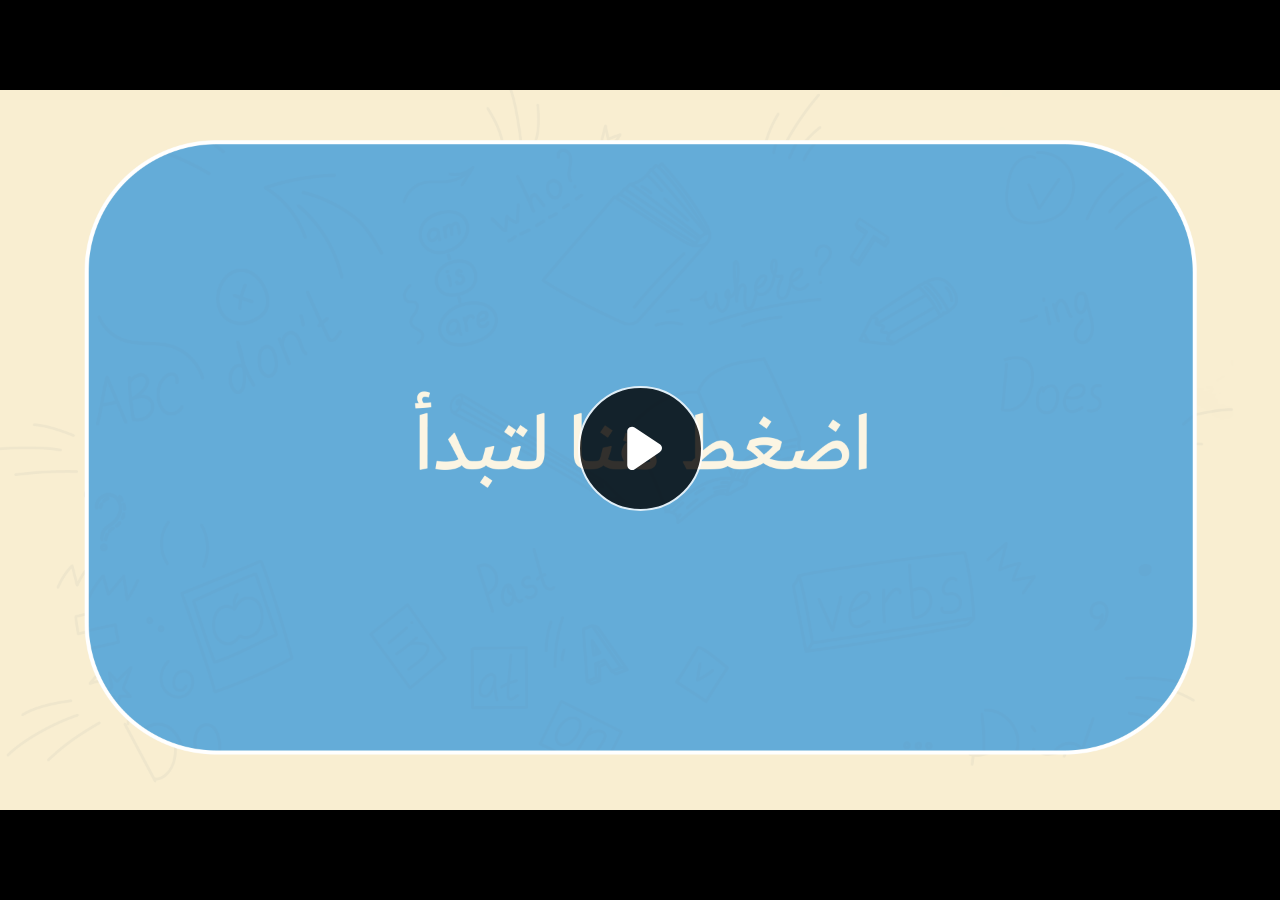
<file: index.html>
﻿<!doctype html>
<html lang="en-US">
<head>
  <meta charset="utf-8">
  <!-- Created using Storyline 360 - http://www.articulate.com  -->
  <!-- version: 3.77.30587.0 -->
  <title>EG.G6.ENG.SEM1.UA.T1.S3.1</title>
  <meta http-equiv="x-ua-compatible" content="IE=edge"/>
  <meta name="viewport" content="width=device-width,initial-scale=1,user-scalable=no,shrink-to-fit=no,minimal-ui"/>
  <meta name="apple-mobile-web-app-capable" content="yes"/>
  <style>
    html, body { height: 100%; padding: 0; margin: 0 }
    #app { height: 100%; width: 100%; }
  </style>

  <script>
    window.DS = {};
    window.globals = {
      DATA_PATH_BASE: '',
      HAS_FRAME: true,
      HAS_SLIDE: true,

      lmsPresent: false,
      tinCanPresent: false,
      cmi5Present: false,
      aoSupport: false,
      scale: 'noscale',
      captureRc: false,
      browserSize: 'optimal',
      bgColor: '#282828',
      features: 'AccessibleVideo,ConnectionMessages,DropIn1,DropIn2,FullScreenToggle,LayerPresentAsDialog,MultipleQuizTracking,PlayerSpeedControl,StreamingVideo,UpdatedThemeEditor,UseAudioElement,VideoSync',
      themeName: 'unified',
      preloaderColor: '#FFFFFF',
      suppressAnalytics: false,
      productChannel: 'stable',
      publishSource: 'storyline',
      aid: 'aid|888d9dab-7d74-4938-a002-bf62eb422405',
      cid: '3788c1e0-2630-4439-9831-2244daf0ed88',
      playerVersion: '3.77.30587.0',
      publishTimestamp: '2023-09-27T10:57:46.8126136Z',
      maxIosVideoElements: 10,
      connectionSettings: { message: 'You%20are%20offline.%20Trying%20to%20reconnect...', useDarkTheme: false, mode: 'disabled' },

      
      parseParams: function(qs) {
        if (window.globals.parsedParams != null) {
          return window.globals.parsedParams;
        }
        qs = (qs || window.location.search.substr(1)).split('+').join(' ');
        var params = {},
            tokens,
            re = /[?&]?([^=]+)=([^&]*)/g;

        while (tokens = re.exec(qs)) {
          params[decodeURIComponent(tokens[1]).trim()] =
            decodeURIComponent(tokens[2]).trim();
        }
        window.globals.parsedParams = params;
        return params;
      }

    };
  </script>
  <script>
    var isIe11 = ('ActiveXObject' in window || window.MSBlobBuilder != null)
      && window.msCrypto != null && !window.ActiveXObject;
    if (isIe11) {
      window.globals.unsupportedBrowser = true;
      document.write(atob('[base64]'));
    }
  </script>
  
  <script>window.THREE = { };</script>
  
</head>
<body style="background: #282828" class="cs-HTML theme-unified">
  <!-- 360 -->
  <script>!function(){var e,i=/iPhone/i,o=/iPod/i,n=/iPad/i,t=/\biOS-universal(?:.+)Mac\b/i,r=/\bAndroid(?:.+)Mobile\b/i,a=/Android/i,d=/(?:SD4930UR|\bSilk(?:.+)Mobile\b)/i,p=/Silk/i,l=/Windows Phone/i,u=/\bWindows(?:.+)ARM\b/i,b=/BlackBerry/i,s=/BB10/i,c=/Opera Mini/i,f=/\b(CriOS|Chrome)(?:.+)Mobile/i,h=/Mobile(?:.+)Firefox\b/i,v=function(e){return void 0!==e&&"MacIntel"===e.platform&&"number"==typeof e.maxTouchPoints&&e.maxTouchPoints>1&&"undefined"==typeof MSStream};e=function(e){var m={userAgent:"",platform:"",maxTouchPoints:0};e||"undefined"==typeof navigator?"string"==typeof e?m.userAgent=e:e&&e.userAgent&&(m={userAgent:e.userAgent,platform:e.platform,maxTouchPoints:e.maxTouchPoints||0}):m={userAgent:navigator.userAgent,platform:navigator.platform,maxTouchPoints:navigator.maxTouchPoints||0};var g=m.userAgent,y=g.split("[FBAN");void 0!==y[1]&&(g=y[0]),void 0!==(y=g.split("Twitter"))[1]&&(g=y[0]);var A=function(e){return function(i){return i.test(e)}}(g),w={apple:{phone:A(i)&&!A(l),ipod:A(o),tablet:!A(i)&&(A(n)||v(m))&&!A(l),universal:A(t),device:(A(i)||A(o)||A(n)||A(t)||v(m))&&!A(l)},amazon:{phone:A(d),tablet:!A(d)&&A(p),device:A(d)||A(p)},android:{phone:!A(l)&&A(d)||!A(l)&&A(r),tablet:!A(l)&&!A(d)&&!A(r)&&(A(p)||A(a)),device:!A(l)&&(A(d)||A(p)||A(r)||A(a))||A(/\bokhttp\b/i)},windows:{phone:A(l),tablet:A(u),device:A(l)||A(u)},other:{blackberry:A(b),blackberry10:A(s),opera:A(c),firefox:A(h),chrome:A(f),device:A(b)||A(s)||A(c)||A(h)||A(f)},any:!1,phone:!1,tablet:!1};return w.any=w.apple.device||w.android.device||w.windows.device||w.other.device,w.phone=w.apple.phone||w.android.phone||w.windows.phone,w.tablet=w.apple.tablet||w.android.tablet||w.windows.tablet,w}(),"object"==typeof exports&&"undefined"!=typeof module?module.exports=e:"function"==typeof define&&define.amd?define((function(){return e})):this.isMobile=e}();
    window.isMobile.apple.tablet = window.isMobile.apple.tablet ||
      (navigator.platform === 'MacIntel' && navigator.maxTouchPoints > 1);
    window.isMobile.apple.device = window.isMobile.apple.device || window.isMobile.apple.tablet;
    window.isMobile.tablet = window.isMobile.tablet || window.isMobile.apple.tablet;
    window.isMobile.any = window.isMobile.any || window.isMobile.apple.tablet;
  </script>

  <div id="focus-sink" tabindex="-1"></div>

  <div id="preso"></div>
  <script>
    (function() {

      var classTypes = [ 'desktop', 'mobile', 'phone', 'tablet' ];

      var addDeviceClasses = function(prefix, testObj) {
        var curr, i;
        for (i = 0; i < classTypes.length; i++) {
          curr = classTypes[i];
          if (testObj[curr]) {
            document.body.classList.add(prefix + curr);
          }
        }
      };

      var params = window.globals.parseParams(),
          isDevicePreview = params.devicepreview === '1',
          isPhoneOverride = params.deviceType === 'phone' || (isDevicePreview && params.phone == '1'),
          isTabletOverride = (params.deviceType === 'tablet' || isDevicePreview) && !isPhoneOverride,
          isMobileOverride = isPhoneOverride || isTabletOverride;

      var deviceView = {
        desktop: !window.isMobile.any && !isMobileOverride,
        mobile: window.isMobile.any || isMobileOverride,
        phone: isPhoneOverride || (window.isMobile.phone && !isTabletOverride),
        tablet: isTabletOverride || window.isMobile.tablet
      };

      window.globals.deviceView = deviceView;
      window.isMobile.desktop = !window.isMobile.any;
      window.isMobile.mobile = window.isMobile.any;

      addDeviceClasses('view-', deviceView);

    })();
  </script>
  
  <script src='story_content/user.js' type=text/javascript></script>
  <div class="slide-loader"></div>

  <script>
    var doc = document, loader = doc.body.querySelector('.slide-loader'); [ 1, 2, 3 ].forEach(function(n) { var d = doc.createElement('div'); d.style.backgroundColor = window.globals.preloaderColor; d.classList.add('mobile-loader-dot'); d.classList.add('dot' + n); loader.appendChild(d); });
  </script>

  <div class="mobile-load-title-overlay" style="display: none">
    <div class="mobile-load-title">EG.G6.ENG.SEM1.UA.T1.S3.1</div>
  </div>

  <div class="mobile-chrome-warning"></div>

  
<style>
  .warn-connection-dialog {
    display: none;
    background: transparent;
    pointer-events: none;
    position: fixed;
    left: 0;
    top: 0;
    width: 100%;
    height: 100%;
    z-index: 999;
  }

  .warn-connection-content {
    border-radius: 4px;
    background: white;
    border: 1px solid #E7E7E7;
    color: #333333;
    box-shadow: 0 2px 4px rgba(0, 0, 0, 0.25);
    transition: all 150ms ease-out;
    position: absolute;
    white-space: nowrap;
  }

  .view-phone.is-landscape .warn-connection-content {
    left: 23px;
    bottom: 23px;
  }

  .view-tablet.is-landscape .warn-connection-content {
    left: 50%;
    top: 20px;
    transform: translateX(-50%);
  }

  .is-portrait .warn-connection-content {
    transform: translate(-50%, calc(-100% - 15px));
  }

  .warn-connection-content p {
    display: inline-block;
    margin: 0 8px 0 0;
    line-height: 33px;
    font-size: 11px;
  }

  .warn-connection-content svg {
    position: relative;
    vertical-align: middle;
    margin: 0 2px 2px 8px;
  }

  .view-desktop .warn-connection-content {
    left: 1.5em;
    bottom: 1.5em;
  }

  .view-desktop .warn-connection-content p {
    font-size: 1.1em;
  }

  .is-offline .warn-connection-dialog {
    display: block;
  }

  .is-offline .cs-panel * {
    pointer-events: none !important;
  }

  .is-offline .cs-panel {
    pointer-events: all !important;
  }

  .is-offline #nav-controls * {
    pointer-events: none !important;
  }

  .is-offline #nav-controls {
    pointer-events: all !important;
  }
</style>

<div class="warn-connection-dialog">
  <div class="warn-connection-content">
    <svg width="17" height="15" viewBox="0 0 17 15" xmlns="http://www.w3.org/2000/svg">
      <path fill="#8F0000" stroke="white" d="M16.07,12.98 L15.88,12.23 L9.51,1.21 C8.97,0.26,7.6,0.26,7.06,1.21 L0.69,12.23 C0.15,13.16,0.81,14.36,1.91,14.36 H14.65 C15.47,14.36,16.05,13.7,16.07,12.98 Z"/>
      <path fill="white" stroke="white" d="M8.58,5.5 C8.35,5.28,8.5,5.35,8.21,5.32 C8.09,5.35,7.97,5.49,7.96,5.67 C7.97,5.79,7.98,5.92,7.98,6.04 L7.98,6.04 C7.99,6.17,8,6.31,8.01,6.43 L8.01,6.44 C8.03,6.92,8.06,7.41,8.09,7.9 L8.09,7.9 C8.12,8.39,8.14,8.88,8.17,9.37 C8.17,9.39,8.18,9.42,8.2,9.44 C8.23,9.46,8.25,9.47,8.28,9.47 C8.31,9.47,8.34,9.46,8.35,9.44 C8.37,9.43,8.38,9.4,8.39,9.35 L8.39,9.34 C8.39,9.24,8.4,9.15,8.4,9.05 L8.4,9.05 C8.41,8.96,8.41,8.86,8.42,8.75 C8.43,8.44,8.45,8.12,8.47,7.81 L8.47,7.81 C8.49,7.49,8.51,7.18,8.53,6.87 C8.55,6.46,8.56,6.05,8.59,5.64 L8.6,5.62 C8.6,5.57,8.59,5.53,8.58,5.5 L8.21,5.32 Z"/>
      <circle fill="white" stroke="white" cx="8.3" cy="11.35" r="0.3"/>
    </svg>
    <p>You are offline. Trying to reconnect...</p>
  </div>
</div>

<script>
  (function() {
    window.DS.connection = {
      warningShown: false,
      assets: {},
      loadingAssetGroup: false,
      retryDelay: 500
    };

    var connectionSettings = window.globals.connectionSettings || {};

    // The `window.globals.features` variable must be set in `webpack.dev.config` when testing locally - it is not enough
    // to have it in the data - but it must be set there as well.
    var useConnectionMessages = window.AbortController != null &&
      window.location.protocol != 'file:' &&
      window.globals.features.indexOf('ConnectionMessages') != -1 &&
      connectionSettings.mode === 'normal';

    window.DS.connection.useConnectionMessages = useConnectionMessages

    var assetCount = 0;
    var checkLoadedId;


    if (useConnectionMessages && connectionSettings != null) {
      var contentEl = document.querySelector('.warn-connection-content');
      var messageEl = contentEl.querySelector('p')

      if (connectionSettings.useDarkTheme) {
        contentEl.style.borderColor = '#BABBBA';
        contentEl.style.backgroundColor = '#282828';
        contentEl.style.color = '#FFFFFF';
      }

      if (connectionSettings.message != null) {
        messageEl.textContent = window.decodeURIComponent(connectionSettings.message);
      }
    }

    function checkAssetsReady() {
      for (var i in DS.connection.assets) {
        if (!DS.connection.assets[i].success) {
          return false;
        }
      }
      return true;
    }

    function stopAssetGroup() {
      if (!useConnectionMessages) { return; }

      assetCount = 0;

      DS.connection.oldAssetGroup = DS.connection.assets;
      DS.connection.assets = {};
      DS.connection.loadingAssetGroup = false;
      clearInterval(checkLoadedId);
    }

    function startAssetGroup() {
      if (!useConnectionMessages) { return; }
      var ticks = 0;
      clearInterval(checkLoadedId);
      checkLoadedId = setInterval(function() {
        var loaded = 0;
        if (assetCount === 0 && loaded === 0) {
          clearInterval(checkLoadedId);
          return;
        }

        for (var i in DS.connection.assets) {
          if (DS.connection.assets[i].success) {
            loaded++;
          }
        }

        if (assetCount === loaded && checkAssetsReady()) {
          for (var i in DS.connection.assets) {
            if (DS.connection.assets[i].action) {
              DS.connection.assets[i].action();
            }
          }
          hideWarning();
          stopAssetGroup();
        }
      }, 100)
    }

    function requiredAsset(url, action, retry, type) {
      if (!useConnectionMessages) { return; }
      if (DS.connection.assets[url]) { return; }

      DS.connection.assets[url] = {
        success: false, action: action, retry: retry, type: type
      };
      assetCount = Object.keys(DS.connection.assets).length;
      if (!DS.connection.loadingAssetGroup) {
        startAssetGroup();
      }
      DS.connection.loadingAssetGroup = true;
    }

    function assetLoaded(url) {
      if (!useConnectionMessages) { return; }
      if (DS.connection.assets[url]) {
        DS.connection.assets[url].success = true;
      }
    }

    function assetFailed(url) {
      if (!useConnectionMessages) { return; }
      if (!DS.connection.assets[url]) {
        if (/\.js$/.test(url) && url.indexOf('transcripts') === -1) {
          setTimeout(function() {
            if (DS.connection.lastSlideLoaded != null) {
              DS.connection.lastSlideLoaded();
            }
          }, DS.connection.retryDelay);
        }
        return;
      }
      if (!DS.connection.warningShown) { showWarning(); }
      if (DS.connection.assets[url].retry) {
        setTimeout(function() {
          if (!DS.connection.assets[url].success) {
            DS.connection.assets[url].retry()
          }
        }, DS.connection.retryDelay);
      }
    }

    function hideWarning() {
      document.body.classList.remove('is-offline');
      DS.connection.warningShown = false;
    }
    DS.connection.hideWarning = hideWarning

    function showWarning(btn) {
      document.body.classList.add('is-offline')
      DS.connection.warningShown = true;
      updateWarningPosition();
    }

    function updateWarningPosition() {
      if (!DS.connection.warningShown) {
        return;
      }

      var isPortrait = document.body.classList.contains('is-portrait');
      var warningEl = document.querySelector('.warn-connection-content');

      if (isPortrait) {
        var slide = document.querySelector('.primary-slide');
        var slideRect = slide.getBoundingClientRect();

        warningEl.style.top = `${slideRect.top}px`
        warningEl.style.left = `${slideRect.left + slideRect.width / 2}px`
      } else {
        warningEl.style.top = null;
        warningEl.style.left = null;
      }

      window.requestAnimationFrame(updateWarningPosition);
    }

    // these will all be noops if the feature flag isn't set in
    // the data and `window.globals.features`
    DS.connection.requiredAsset = requiredAsset;
    DS.connection.assetLoaded = assetLoaded;
    DS.connection.assetFailed = assetFailed;
    DS.connection.stopAssetGroup = stopAssetGroup;
    DS.connection.startAssetGroup = startAssetGroup;
  })();
</script>


  <script>
    
    if (window.autoSpider && window.vInterfaceObject) {
      document.querySelector('.mobile-load-title-overlay').style.display = 'none';
    }
  </script>

  

  <link rel="stylesheet" href="html5/data/css/output.min.css" data-noprefix/>
</body>
<script src="html5/lib/scripts/bootstrapper.min.js"></script>
</html>
</file>
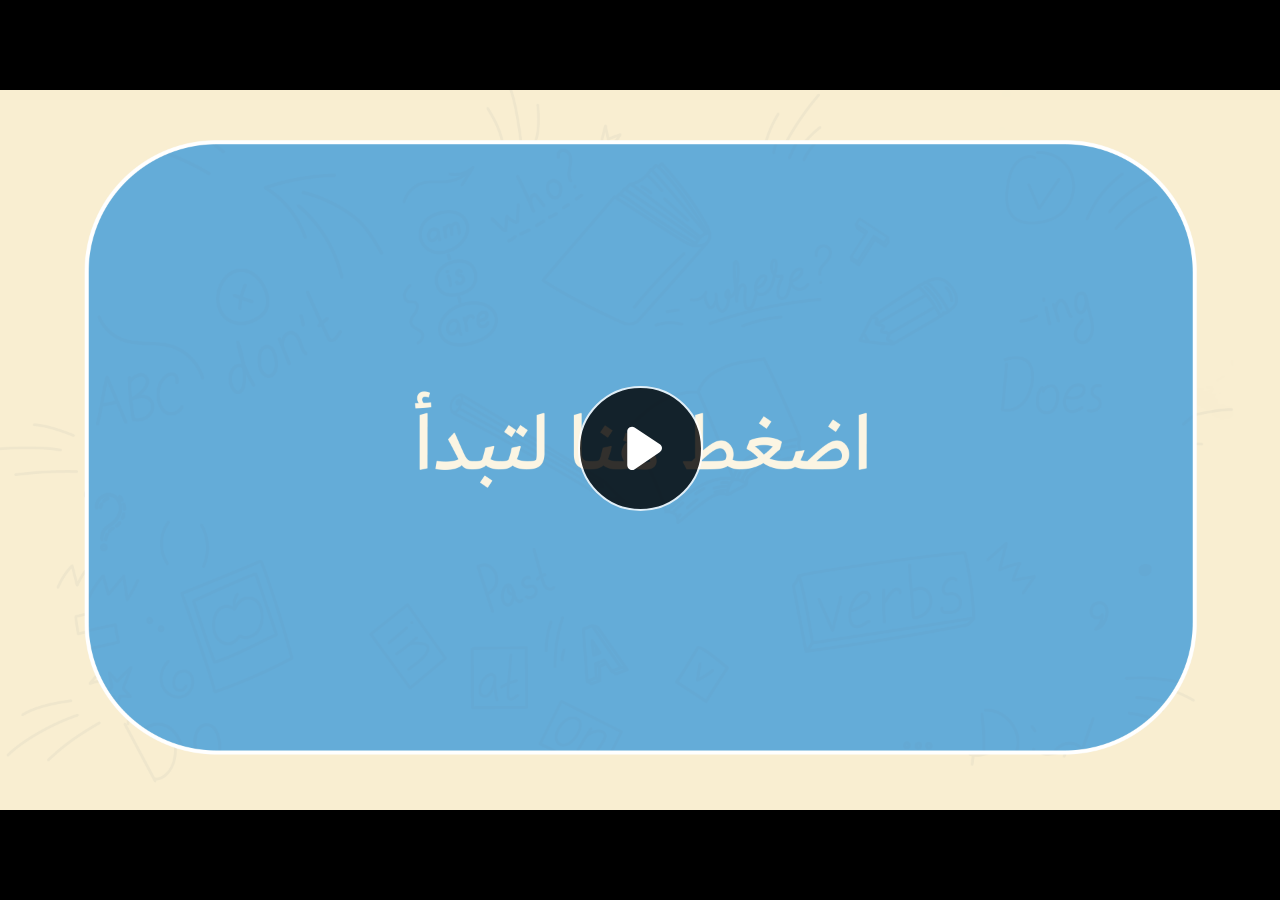
<file: story.html>
﻿<!doctype html>
<html lang="en-US">
<head>
  <meta charset="utf-8">
  <!-- Created using Storyline 360 - http://www.articulate.com  -->
  <!-- version: 3.77.30587.0 -->
  <title>EG.G6.ENG.SEM1.UA.T1.S3.1</title>
  <meta http-equiv="x-ua-compatible" content="IE=edge"/>
  <meta name="viewport" content="width=device-width,initial-scale=1,user-scalable=no,shrink-to-fit=no,minimal-ui"/>
  <meta name="apple-mobile-web-app-capable" content="yes"/>
  <style>
    html, body { height: 100%; padding: 0; margin: 0 }
    #app { height: 100%; width: 100%; }
  </style>

  <script>
    window.DS = {};
    window.globals = {
      DATA_PATH_BASE: '',
      HAS_FRAME: true,
      HAS_SLIDE: true,

      lmsPresent: false,
      tinCanPresent: false,
      cmi5Present: false,
      aoSupport: false,
      scale: 'noscale',
      captureRc: false,
      browserSize: 'optimal',
      bgColor: '#282828',
      features: 'AccessibleVideo,ConnectionMessages,DropIn1,DropIn2,FullScreenToggle,LayerPresentAsDialog,MultipleQuizTracking,PlayerSpeedControl,StreamingVideo,UpdatedThemeEditor,UseAudioElement,VideoSync',
      themeName: 'unified',
      preloaderColor: '#FFFFFF',
      suppressAnalytics: false,
      productChannel: 'stable',
      publishSource: 'storyline',
      aid: 'aid|888d9dab-7d74-4938-a002-bf62eb422405',
      cid: '3788c1e0-2630-4439-9831-2244daf0ed88',
      playerVersion: '3.77.30587.0',
      publishTimestamp: '2023-09-27T10:18:15.8948101Z',
      maxIosVideoElements: 10,
      connectionSettings: { message: 'You%20are%20offline.%20Trying%20to%20reconnect...', useDarkTheme: false, mode: 'disabled' },

      
      parseParams: function(qs) {
        if (window.globals.parsedParams != null) {
          return window.globals.parsedParams;
        }
        qs = (qs || window.location.search.substr(1)).split('+').join(' ');
        var params = {},
            tokens,
            re = /[?&]?([^=]+)=([^&]*)/g;

        while (tokens = re.exec(qs)) {
          params[decodeURIComponent(tokens[1]).trim()] =
            decodeURIComponent(tokens[2]).trim();
        }
        window.globals.parsedParams = params;
        return params;
      }

    };
  </script>
  <script>
    var isIe11 = ('ActiveXObject' in window || window.MSBlobBuilder != null)
      && window.msCrypto != null && !window.ActiveXObject;
    if (isIe11) {
      window.globals.unsupportedBrowser = true;
      document.write(atob('[base64]'));
    }
  </script>
  
  <script>window.THREE = { };</script>
  
</head>
<body style="background: #282828" class="cs-HTML theme-unified">
  <!-- 360 -->
  <script>!function(){var e,i=/iPhone/i,o=/iPod/i,n=/iPad/i,t=/\biOS-universal(?:.+)Mac\b/i,r=/\bAndroid(?:.+)Mobile\b/i,a=/Android/i,d=/(?:SD4930UR|\bSilk(?:.+)Mobile\b)/i,p=/Silk/i,l=/Windows Phone/i,u=/\bWindows(?:.+)ARM\b/i,b=/BlackBerry/i,s=/BB10/i,c=/Opera Mini/i,f=/\b(CriOS|Chrome)(?:.+)Mobile/i,h=/Mobile(?:.+)Firefox\b/i,v=function(e){return void 0!==e&&"MacIntel"===e.platform&&"number"==typeof e.maxTouchPoints&&e.maxTouchPoints>1&&"undefined"==typeof MSStream};e=function(e){var m={userAgent:"",platform:"",maxTouchPoints:0};e||"undefined"==typeof navigator?"string"==typeof e?m.userAgent=e:e&&e.userAgent&&(m={userAgent:e.userAgent,platform:e.platform,maxTouchPoints:e.maxTouchPoints||0}):m={userAgent:navigator.userAgent,platform:navigator.platform,maxTouchPoints:navigator.maxTouchPoints||0};var g=m.userAgent,y=g.split("[FBAN");void 0!==y[1]&&(g=y[0]),void 0!==(y=g.split("Twitter"))[1]&&(g=y[0]);var A=function(e){return function(i){return i.test(e)}}(g),w={apple:{phone:A(i)&&!A(l),ipod:A(o),tablet:!A(i)&&(A(n)||v(m))&&!A(l),universal:A(t),device:(A(i)||A(o)||A(n)||A(t)||v(m))&&!A(l)},amazon:{phone:A(d),tablet:!A(d)&&A(p),device:A(d)||A(p)},android:{phone:!A(l)&&A(d)||!A(l)&&A(r),tablet:!A(l)&&!A(d)&&!A(r)&&(A(p)||A(a)),device:!A(l)&&(A(d)||A(p)||A(r)||A(a))||A(/\bokhttp\b/i)},windows:{phone:A(l),tablet:A(u),device:A(l)||A(u)},other:{blackberry:A(b),blackberry10:A(s),opera:A(c),firefox:A(h),chrome:A(f),device:A(b)||A(s)||A(c)||A(h)||A(f)},any:!1,phone:!1,tablet:!1};return w.any=w.apple.device||w.android.device||w.windows.device||w.other.device,w.phone=w.apple.phone||w.android.phone||w.windows.phone,w.tablet=w.apple.tablet||w.android.tablet||w.windows.tablet,w}(),"object"==typeof exports&&"undefined"!=typeof module?module.exports=e:"function"==typeof define&&define.amd?define((function(){return e})):this.isMobile=e}();
    window.isMobile.apple.tablet = window.isMobile.apple.tablet ||
      (navigator.platform === 'MacIntel' && navigator.maxTouchPoints > 1);
    window.isMobile.apple.device = window.isMobile.apple.device || window.isMobile.apple.tablet;
    window.isMobile.tablet = window.isMobile.tablet || window.isMobile.apple.tablet;
    window.isMobile.any = window.isMobile.any || window.isMobile.apple.tablet;
  </script>

  <div id="focus-sink" tabindex="-1"></div>

  <div id="preso"></div>
  <script>
    (function() {

      var classTypes = [ 'desktop', 'mobile', 'phone', 'tablet' ];

      var addDeviceClasses = function(prefix, testObj) {
        var curr, i;
        for (i = 0; i < classTypes.length; i++) {
          curr = classTypes[i];
          if (testObj[curr]) {
            document.body.classList.add(prefix + curr);
          }
        }
      };

      var params = window.globals.parseParams(),
          isDevicePreview = params.devicepreview === '1',
          isPhoneOverride = params.deviceType === 'phone' || (isDevicePreview && params.phone == '1'),
          isTabletOverride = (params.deviceType === 'tablet' || isDevicePreview) && !isPhoneOverride,
          isMobileOverride = isPhoneOverride || isTabletOverride;

      var deviceView = {
        desktop: !window.isMobile.any && !isMobileOverride,
        mobile: window.isMobile.any || isMobileOverride,
        phone: isPhoneOverride || (window.isMobile.phone && !isTabletOverride),
        tablet: isTabletOverride || window.isMobile.tablet
      };

      window.globals.deviceView = deviceView;
      window.isMobile.desktop = !window.isMobile.any;
      window.isMobile.mobile = window.isMobile.any;

      addDeviceClasses('view-', deviceView);

    })();
  </script>
  
  <script src='story_content/user.js' type=text/javascript></script>
  <div class="slide-loader"></div>

  <script>
    var doc = document, loader = doc.body.querySelector('.slide-loader'); [ 1, 2, 3 ].forEach(function(n) { var d = doc.createElement('div'); d.style.backgroundColor = window.globals.preloaderColor; d.classList.add('mobile-loader-dot'); d.classList.add('dot' + n); loader.appendChild(d); });
  </script>

  <div class="mobile-load-title-overlay" style="display: none">
    <div class="mobile-load-title">EG.G6.ENG.SEM1.UA.T1.S3.1</div>
  </div>

  <div class="mobile-chrome-warning"></div>

  
<style>
  .warn-connection-dialog {
    display: none;
    background: transparent;
    pointer-events: none;
    position: fixed;
    left: 0;
    top: 0;
    width: 100%;
    height: 100%;
    z-index: 999;
  }

  .warn-connection-content {
    border-radius: 4px;
    background: white;
    border: 1px solid #E7E7E7;
    color: #333333;
    box-shadow: 0 2px 4px rgba(0, 0, 0, 0.25);
    transition: all 150ms ease-out;
    position: absolute;
    white-space: nowrap;
  }

  .view-phone.is-landscape .warn-connection-content {
    left: 23px;
    bottom: 23px;
  }

  .view-tablet.is-landscape .warn-connection-content {
    left: 50%;
    top: 20px;
    transform: translateX(-50%);
  }

  .is-portrait .warn-connection-content {
    transform: translate(-50%, calc(-100% - 15px));
  }

  .warn-connection-content p {
    display: inline-block;
    margin: 0 8px 0 0;
    line-height: 33px;
    font-size: 11px;
  }

  .warn-connection-content svg {
    position: relative;
    vertical-align: middle;
    margin: 0 2px 2px 8px;
  }

  .view-desktop .warn-connection-content {
    left: 1.5em;
    bottom: 1.5em;
  }

  .view-desktop .warn-connection-content p {
    font-size: 1.1em;
  }

  .is-offline .warn-connection-dialog {
    display: block;
  }

  .is-offline .cs-panel * {
    pointer-events: none !important;
  }

  .is-offline .cs-panel {
    pointer-events: all !important;
  }

  .is-offline #nav-controls * {
    pointer-events: none !important;
  }

  .is-offline #nav-controls {
    pointer-events: all !important;
  }
</style>

<div class="warn-connection-dialog">
  <div class="warn-connection-content">
    <svg width="17" height="15" viewBox="0 0 17 15" xmlns="http://www.w3.org/2000/svg">
      <path fill="#8F0000" stroke="white" d="M16.07,12.98 L15.88,12.23 L9.51,1.21 C8.97,0.26,7.6,0.26,7.06,1.21 L0.69,12.23 C0.15,13.16,0.81,14.36,1.91,14.36 H14.65 C15.47,14.36,16.05,13.7,16.07,12.98 Z"/>
      <path fill="white" stroke="white" d="M8.58,5.5 C8.35,5.28,8.5,5.35,8.21,5.32 C8.09,5.35,7.97,5.49,7.96,5.67 C7.97,5.79,7.98,5.92,7.98,6.04 L7.98,6.04 C7.99,6.17,8,6.31,8.01,6.43 L8.01,6.44 C8.03,6.92,8.06,7.41,8.09,7.9 L8.09,7.9 C8.12,8.39,8.14,8.88,8.17,9.37 C8.17,9.39,8.18,9.42,8.2,9.44 C8.23,9.46,8.25,9.47,8.28,9.47 C8.31,9.47,8.34,9.46,8.35,9.44 C8.37,9.43,8.38,9.4,8.39,9.35 L8.39,9.34 C8.39,9.24,8.4,9.15,8.4,9.05 L8.4,9.05 C8.41,8.96,8.41,8.86,8.42,8.75 C8.43,8.44,8.45,8.12,8.47,7.81 L8.47,7.81 C8.49,7.49,8.51,7.18,8.53,6.87 C8.55,6.46,8.56,6.05,8.59,5.64 L8.6,5.62 C8.6,5.57,8.59,5.53,8.58,5.5 L8.21,5.32 Z"/>
      <circle fill="white" stroke="white" cx="8.3" cy="11.35" r="0.3"/>
    </svg>
    <p>You are offline. Trying to reconnect...</p>
  </div>
</div>

<script>
  (function() {
    window.DS.connection = {
      warningShown: false,
      assets: {},
      loadingAssetGroup: false,
      retryDelay: 500
    };

    var connectionSettings = window.globals.connectionSettings || {};

    // The `window.globals.features` variable must be set in `webpack.dev.config` when testing locally - it is not enough
    // to have it in the data - but it must be set there as well.
    var useConnectionMessages = window.AbortController != null &&
      window.location.protocol != 'file:' &&
      window.globals.features.indexOf('ConnectionMessages') != -1 &&
      connectionSettings.mode === 'normal';

    window.DS.connection.useConnectionMessages = useConnectionMessages

    var assetCount = 0;
    var checkLoadedId;


    if (useConnectionMessages && connectionSettings != null) {
      var contentEl = document.querySelector('.warn-connection-content');
      var messageEl = contentEl.querySelector('p')

      if (connectionSettings.useDarkTheme) {
        contentEl.style.borderColor = '#BABBBA';
        contentEl.style.backgroundColor = '#282828';
        contentEl.style.color = '#FFFFFF';
      }

      if (connectionSettings.message != null) {
        messageEl.textContent = window.decodeURIComponent(connectionSettings.message);
      }
    }

    function checkAssetsReady() {
      for (var i in DS.connection.assets) {
        if (!DS.connection.assets[i].success) {
          return false;
        }
      }
      return true;
    }

    function stopAssetGroup() {
      if (!useConnectionMessages) { return; }

      assetCount = 0;

      DS.connection.oldAssetGroup = DS.connection.assets;
      DS.connection.assets = {};
      DS.connection.loadingAssetGroup = false;
      clearInterval(checkLoadedId);
    }

    function startAssetGroup() {
      if (!useConnectionMessages) { return; }
      var ticks = 0;
      clearInterval(checkLoadedId);
      checkLoadedId = setInterval(function() {
        var loaded = 0;
        if (assetCount === 0 && loaded === 0) {
          clearInterval(checkLoadedId);
          return;
        }

        for (var i in DS.connection.assets) {
          if (DS.connection.assets[i].success) {
            loaded++;
          }
        }

        if (assetCount === loaded && checkAssetsReady()) {
          for (var i in DS.connection.assets) {
            if (DS.connection.assets[i].action) {
              DS.connection.assets[i].action();
            }
          }
          hideWarning();
          stopAssetGroup();
        }
      }, 100)
    }

    function requiredAsset(url, action, retry, type) {
      if (!useConnectionMessages) { return; }
      if (DS.connection.assets[url]) { return; }

      DS.connection.assets[url] = {
        success: false, action: action, retry: retry, type: type
      };
      assetCount = Object.keys(DS.connection.assets).length;
      if (!DS.connection.loadingAssetGroup) {
        startAssetGroup();
      }
      DS.connection.loadingAssetGroup = true;
    }

    function assetLoaded(url) {
      if (!useConnectionMessages) { return; }
      if (DS.connection.assets[url]) {
        DS.connection.assets[url].success = true;
      }
    }

    function assetFailed(url) {
      if (!useConnectionMessages) { return; }
      if (!DS.connection.assets[url]) {
        if (/\.js$/.test(url) && url.indexOf('transcripts') === -1) {
          setTimeout(function() {
            if (DS.connection.lastSlideLoaded != null) {
              DS.connection.lastSlideLoaded();
            }
          }, DS.connection.retryDelay);
        }
        return;
      }
      if (!DS.connection.warningShown) { showWarning(); }
      if (DS.connection.assets[url].retry) {
        setTimeout(function() {
          if (!DS.connection.assets[url].success) {
            DS.connection.assets[url].retry()
          }
        }, DS.connection.retryDelay);
      }
    }

    function hideWarning() {
      document.body.classList.remove('is-offline');
      DS.connection.warningShown = false;
    }
    DS.connection.hideWarning = hideWarning

    function showWarning(btn) {
      document.body.classList.add('is-offline')
      DS.connection.warningShown = true;
      updateWarningPosition();
    }

    function updateWarningPosition() {
      if (!DS.connection.warningShown) {
        return;
      }

      var isPortrait = document.body.classList.contains('is-portrait');
      var warningEl = document.querySelector('.warn-connection-content');

      if (isPortrait) {
        var slide = document.querySelector('.primary-slide');
        var slideRect = slide.getBoundingClientRect();

        warningEl.style.top = `${slideRect.top}px`
        warningEl.style.left = `${slideRect.left + slideRect.width / 2}px`
      } else {
        warningEl.style.top = null;
        warningEl.style.left = null;
      }

      window.requestAnimationFrame(updateWarningPosition);
    }

    // these will all be noops if the feature flag isn't set in
    // the data and `window.globals.features`
    DS.connection.requiredAsset = requiredAsset;
    DS.connection.assetLoaded = assetLoaded;
    DS.connection.assetFailed = assetFailed;
    DS.connection.stopAssetGroup = stopAssetGroup;
    DS.connection.startAssetGroup = startAssetGroup;
  })();
</script>


  <script>
    
    if (window.autoSpider && window.vInterfaceObject) {
      document.querySelector('.mobile-load-title-overlay').style.display = 'none';
    }
  </script>

  

  <link rel="stylesheet" href="html5/data/css/output.min.css" data-noprefix/>
</body>
<script src="html5/lib/scripts/bootstrapper.min.js"></script>
</html>
</file>
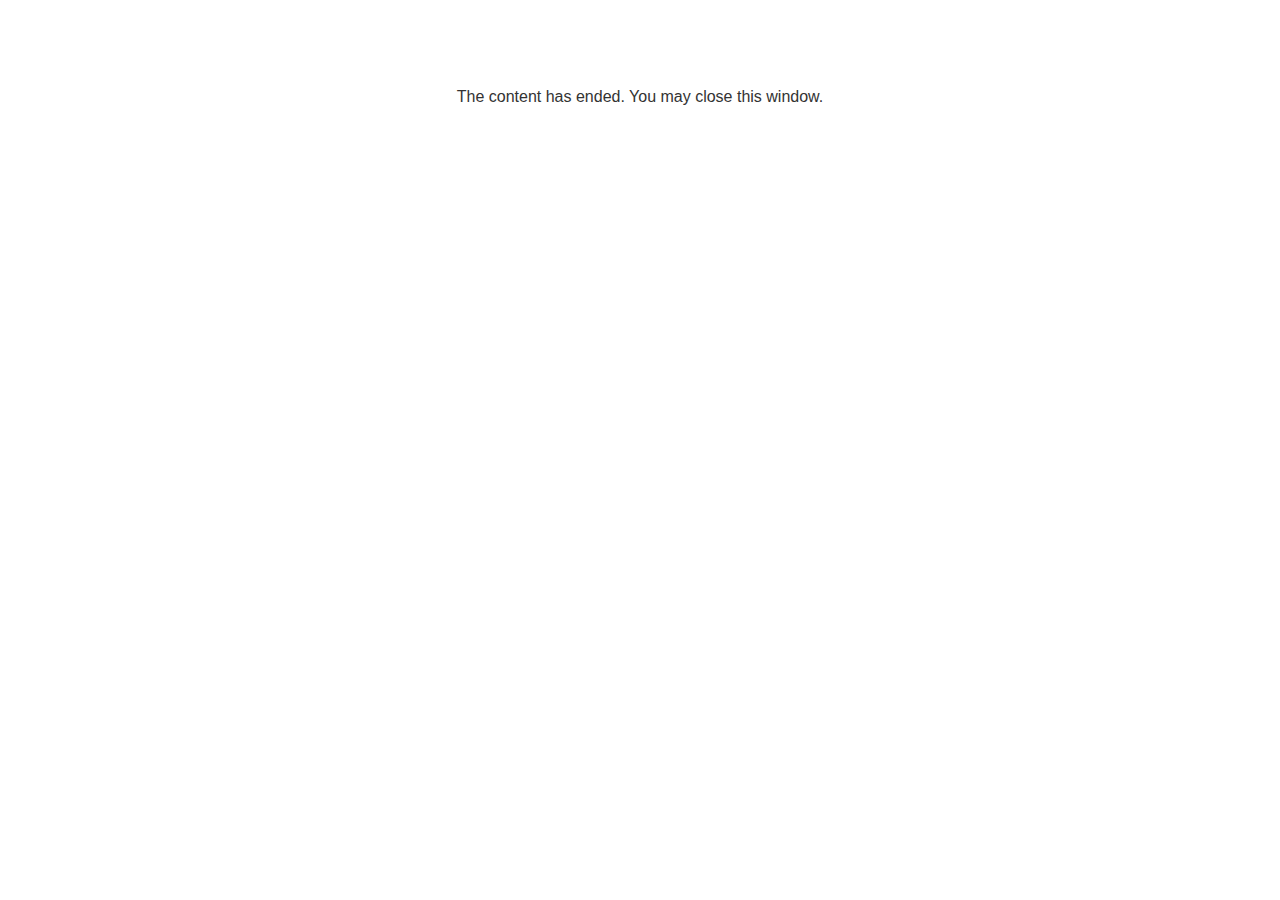
<file: lms/goodbye.html>
<!doctype html>
<html>
<body style="background-color: #ffffff;">

<p role="alert" style="color: #333333;font-family: Lato, articulate, tahoma, arial;font-size: medium;text-align: center;">
<br><br><br><br>
The content has ended. You may close this window.
</p>

</body>
</html>
</file>
<file: html5/data/css/output.min.css>
@font-face {
  font-family: 'LatoBold Charset1_ Bold2575E9AE';
  src: url('[data-uri]');
  font-style: normal;
  font-weight: normal;
}
@font-face {
  font-family: 'Lato Charset1_ 5tmoBH5ND06F3EA0';
  src: url('[data-uri]');
  font-style: normal;
  font-weight: normal;
}
@font-face {
  font-family: 'Dubai Medium Charset1_ 63F33F2D';
  src: url('[data-uri]');
  font-style: normal;
  font-weight: normal;
}
@font-face {
  font-family: 'Open Sans Charset1_ 6YWBD86DD7B';
  src: url('[data-uri]');
  font-style: normal;
  font-weight: normal;
}
@font-face {
  font-family: 'DubaiBold Charset1_Bold84E6C711';
  src: url('[data-uri]');
  font-style: normal;
  font-weight: normal;
}
@font-face {
  font-family: 'Dubai Charset1_ 5WJ2xswC509ECF0';
  src: url('[data-uri]');
  font-style: normal;
  font-weight: normal;
}
@font-face {
  font-family: 'Dubai Medium Charset0_v389EBE1D';
  src: url('[data-uri]');
  font-style: normal;
  font-weight: normal;
}
@font-face {
  font-family: 'Open Sans Charset0_v9TY33EDE6F2';
  src: url('[data-uri]');
  font-style: normal;
  font-weight: normal;
}
@font-face {
  font-family: 'Dubai Charset0_v8wz5Y8k741D6E07';
  src: url('[data-uri]');
  font-style: normal;
  font-weight: normal;
}
@font-face {
  font-family: 'DubaiBold Charset0_BoldD2773439';
  src: url('[data-uri]');
  font-style: normal;
  font-weight: normal;
}
.cs-HTML {
  background: rgba(40, 40, 40, 1);
}
.cs-pxabnsnfns00001100101 .cs-infopanel  {
  box-shadow: 0 1px 0 rgba(0, 0, 0, 0);
  background: rgba(255, 255, 255, 1);
}
.cs-pxabnsnfns00001100101 .cs-infopanel .cs-link {
  color: rgba(186, 187, 186, 1);
}
.cs-pxabnsnfns00001100101 .cs-infopanel .cs-link:hover {
  color: rgba(255, 255, 255, 1);
}
.cs-pxabnsnfns00001100101 .cs-infopanel .cs-name {
  color: rgba(68, 68, 68, 1);
}
.cs-pxabnsnfns00001100101 .cs-infopanel .cs-title {
  color: rgba(153, 153, 153, 1);
}
.cs-pxabnsnfns00001100101 .cs-infopanelpopup  {
  box-shadow: 0 1px 0 rgba(0, 0, 0, 0);
  background: rgba(0, 0, 0, 0);
}
.cs-pxabnsnfns00001100101 .cs-infopanelpopup .cs-link {
  color: rgba(255, 0, 0, 1);
}
.cs-pxabnsnfns00001100101 .cs-infopanelpopup .cs-link:hover {
  color: rgba(255, 255, 255, 1);
}
.cs-pxabnsnfns00001100101 .cs-infopanelpopup .cs-name {
  color: rgba(255, 255, 255, 1);
}
.cs-pxabnsnfns00001100101 .cs-infopanelpopup .cs-bio {
  color: rgba(186, 187, 186, 1);
}
.cs-pxabnsnfns00001100101 .cs-timer  {
  color: rgba(186, 187, 186, 1);
}
.cs-pxabnsnfns00001100101 .cs-duration stop:first-child {
  stop-color: rgba(60, 60, 60, 1);
}
.cs-pxabnsnfns00001100101 .cs-duration stop:last-child {
  stop-color: rgba(60, 60, 60, 1);
}
.cs-pxabnsnfns00001100101 .cs-elapsed stop:first-child {
  stop-color: rgba(254, 227, 71, 1);
}
.cs-pxabnsnfns00001100101 .cs-elapsed stop:last-child {
  stop-color: rgba(254, 227, 71, 1);
}
.cs-pxabnsnfns00001100101 .cs-timer .cs-pie .cs-innerstroke {
  stroke: rgba(199, 199, 199, 1);
}
.cs-pxabnsnfns00001100101 .cs-timer .cs-pie .cs-innerborder {
  stroke: rgba(255, 255, 255, 1);
}
.cs-pxabnsnfns00001100101 .cs-window  {
  box-shadow: 0 8px 5px rgba(0, 0, 0, 0.2);
  border-color: rgba(49, 99, 0, 0);
  background: rgba(33, 33, 33, 1);
  color: rgba(248, 248, 248, 1);
}
.cs-pxabnsnfns00001100101 .cs-window .cs-diva {
  border-color: rgba(78, 78, 78, 1);
}
.cs-pxabnsnfns00001100101 .cs-window .cs-divb {
  border-color: rgba(78, 78, 78, 0);
}
.cs-pxabnsnfns00001100101 .cs-editor .cs-editor-slide {
  color: rgba(226, 226, 226, 1);
}
.cs-pxabnsnfns00001100101 .cs-editor .cs-editor-html {
  color: rgba(186, 187, 186, 1);
}
.cs-pxabnsnfns00001100101 .cs-editor .cs-editor-button {
  text-shadow: 0 1px 0 rgba(0, 0, 0, 0);
  color: rgba(255, 255, 255, 1);
  border-color: rgba(211, 211, 211, 1);
  background: rgba(34, 34, 34, 1);
}
.cs-pxabnsnfns00001100101 .cs-editor .cs-editor-button:hover {
  background: rgba(68, 68, 68, 1);
}
.cs-pxabnsnfns00001100101 .cs-editor .cs-editor-button:active {
  background: rgba(68, 68, 68, 1);
}
.cs-pxabnsnfns00001100101 .cs-listitem  {
  color: rgba(186, 187, 186, 1);
  border-color: none;
  border: 1px solid transparent;
}
.cs-pxabnsnfns00001100101 .cs-listitem:hover {
  background: rgba(255, 255, 255, 0.06);
  border-color: rgba(108, 108, 108, 1) !important;
  border-width: 1px;
  border-radius: 2px;
  border-style: solid;
  box-sizing: border-box;
}
.cs-pxabnsnfns00001100101 .cs-listitem.hover {
  background: rgba(255, 255, 255, 0.06);
  border-color: rgba(108, 108, 108, 1) !important;
  border-width: 1px;
  border-radius: 2px;
  border-style: solid;
  box-sizing: border-box;
}
.cs-pxabnsnfns00001100101 .cs-glossary  {
  color: rgba(186, 187, 186, 1);
}
.cs-pxabnsnfns00001100101 .cs-glossary .cs-scrolling-panel {
  background: rgba(0, 0, 0, 0);
}
.cs-pxabnsnfns00001100101 .cs-glossary .cs-term.cs-selected .cs-choice-list-trigger {
  color: rgba(255, 255, 255, 1);
  background: rgba(255, 255, 255, 1);
}
.cs-pxabnsnfns00001100101 .cs-glossary .cs-term.cs-selected .cs-choice-list-trigger:focus {
  color: rgba(255, 255, 255, 1);
  background: rgba(255, 255, 255, 1);
}
.cs-pxabnsnfns00001100101 .cs-glossary .cs-term:hover .cs-choice-list-trigger {
  background: rgba(186, 187, 186, 1);
}
.cs-pxabnsnfns00001100101 .cs-glossary .cs-term.hover .cs-choice-list-trigger {
  background: rgba(186, 187, 186, 1);
}
.cs-pxabnsnfns00001100101 .cs-glossary .cs-term .cs-choice-list-trigger:focus {
  background: rgba(186, 187, 186, 1);
}
.cs-pxabnsnfns00001100101 .cs-glossary .cs-diva {
  border-color: rgba(0, 0, 0, 0);
}
.cs-pxabnsnfns00001100101 .cs-glossary .cs-divb {
  border-color: rgba(0, 0, 0, 0);
}
.cs-pxabnsnfns00001100101 .cs-glossary .cs-divc {
  border-color: rgba(0, 0, 0, 0);
}
.cs-pxabnsnfns00001100101 .cs-glossary .cs-heading {
  color: rgba(248, 248, 248, 1);
  font-weight: 700;
}
.note-content p span {
  color: rgba(186, 187, 186, 1);
  line-height: 1.4em;
  font-size: 103.769%;
}
.cs-pxabnsnfns00001100101 .cs-resource .cs-separator {
  border-color: rgba(0, 0, 0, 0);
}
.cs-pxabnsnfns00001100101 .cs-outline  {
  color: rgba(45, 45, 45, 1);
}
.cs-pxabnsnfns00001100101 .cs-outline .cs-diva {
  border-color: rgba(0, 0, 0, 0);
}
.cs-pxabnsnfns00001100101 .cs-outline .cs-divb {
  border-color: rgba(0, 0, 0, 0);
}
.cs-pxabnsnfns00001100101 .cs-outline .cs-divc {
  border-color: rgba(0, 0, 0, 0);
}
.cs-pxabnsnfns00001100101 .cs-outline .cs-search-filter:hover {
  color: rgba(0, 0, 0, 0);
}
.cs-pxabnsnfns00001100101 .cs-outline .cs-search-filter.hover {
  color: rgba(0, 0, 0, 0);
}
.cs-pxabnsnfns00001100101 .cs-transcript  {
  color: rgba(255, 255, 255, 1);
}
.cs-pxabnsnfns00001100101 .cs-transcript .cs-div {
  border-color: rgba(0, 0, 0, 0);
}
.cs-pxabnsnfns00001100101 .cs-tabs:not(.topmenu-item) {
  color: rgba(248, 248, 248, 1);
}
.cs-pxabnsnfns00001100101 .cs-tabs .cs-inner-button:not(.topmenu-item) {
  text-shadow: 0 1px 0 rgba(0, 0, 0, 0);
}
.cs-pxabnsnfns00001100101 .cs-tabs:hover:not(.topmenu-item) {
  color: rgba(248, 248, 248, 1);
}
.cs-pxabnsnfns00001100101 .cs-tabs.cs-selected {
  background: rgba(0, 0, 0, 0);
  color: rgba(248, 248, 248, 1);
}
.cs-pxabnsnfns00001100101 .cs-seekcontrol  {
  background: rgba(0, 0, 0, 0);
  border-color: rgba(0, 0, 0, 0);
}
.cs-pxabnsnfns00001100101 .cs-seekcontrol .cs-button:hover .cs-icon {
  fill: rgba(255, 255, 255, 1);
}
.cs-pxabnsnfns00001100101 .cs-seekcontrol .cs-button.hover .cs-icon {
  fill: rgba(255, 255, 255, 1);
}
.cs-pxabnsnfns00001100101 .cs-seekcontrol .cs-button .cs-icon-shadow {
  fill: rgba(0, 0, 0, 0);
}
.cs-pxabnsnfns00001100101 .cs-seekcontrol .cs-button .cs-icon {
  fill: rgba(180, 180, 180, 1);
}
.cs-pxabnsnfns00001100101 .cs-seekcontrol .cs-seek .cs-fill {
  background: rgba(255, 255, 255, 0.6);
}
.cs-pxabnsnfns00001100101 .cs-seekcontrol .cs-seek {
  background: rgba(108, 108, 108, 1);
  border-color: rgba(0, 0, 0, 0);
}
.cs-pxabnsnfns00001100101 .cs-searchinput .cs-input {
  color: rgba(186, 187, 186, 1);
  border-color: rgba(0, 0, 0, 0);
  background: rgba(255, 255, 255, 0.06);
}
.cs-pxabnsnfns00001100101 .cs-searchinput .cs-input:focus {
  color: rgba(248, 248, 248, 1);
  background: rgba(41, 41, 41, 1);
}
.cs-pxabnsnfns00001100101 .cs-searchinput .cs-input:hover {
  box-shadow: inset 0 0 1px 0 rgba(69, 126, 19, 0);
}
.cs-pxabnsnfns00001100101 .cs-searchinput .cs-input.hover {
  box-shadow: inset 0 0 1px 0 rgba(69, 126, 19, 0);
}
.cs-pxabnsnfns00001100101 .cs-searchinput .cs-button .cs-icon {
  fill: rgba(186, 187, 186, 1);
}
.cs-pxabnsnfns00001100101 .cs-searchinput .cs-button:hover {
  fill: rgba(63, 133, 0, 1);
}
.cs-pxabnsnfns00001100101 .cs-searchinput .cs-button.hover {
  fill: rgba(63, 133, 0, 1);
}
.cs-pxabnsnfns00001100101 .cs-menu  {
  box-shadow: 0 1px 0 rgba(0, 0, 0, 0);
  background: rgba(33, 33, 33, 1);
}
.cs-pxabnsnfns00001100101 .cs-topmenu-item.active .cs-tab {
  background: rgba(33, 33, 33, 1);
}
.cs-pxabnsnfns00001100101 .cs-logo  {
  box-shadow: 0 1px 0 rgba(37, 75, 0, 1);
  background: rgba(255, 255, 255, 0);
}
.cs-pxabnsnfns00001100101 .cs-checkbox  {
  color: rgba(255, 255, 255, 1);
}
.cs-pxabnsnfns00001100101 .cs-checkbox:hover {
  border-color: rgba(175, 221, 130, 1);
}
.cs-pxabnsnfns00001100101 .cs-checkbox.hover {
  border-color: rgba(175, 221, 130, 1);
}
.cs-pxabnsnfns00001100101 .cs-checkbox .cs-box {
  color: rgba(255, 255, 255, 1);
  border-color: rgba(42, 83, 0, 1);
}
.cs-pxabnsnfns00001100101 .cs-checkbox .cs-box:checked::after {
  color: rgba(43, 196, 0, 1);
}
.cs-pxabnsnfns00001100101 .cs-button  {
  text-shadow: 0 1px 0 rgba(0, 0, 0, 0);
  color: rgba(186, 187, 186, 1);
  border-color: rgba(0, 0, 0, 0);
  background: rgba(0, 0, 0, 0);
  box-shadow: 0 1px 0 rgba(0, 0, 0, 0);
}
.cs-pxabnsnfns00001100101 .cs-button .cs-icon {
  fill: rgba(186, 187, 186, 1);
}
.cs-pxabnsnfns00001100101 .cs-button .cs-icon-shadow {
  fill: rgba(0, 0, 0, 0);
}
.cs-pxabnsnfns00001100101 .cs-button:hover {
  background: rgba(248, 248, 248, 1);
}
.cs-pxabnsnfns00001100101 .cs-button.hover {
  background: rgba(248, 248, 248, 1);
}
.cs-pxabnsnfns00001100101 .cs-button:active {
  background: rgba(0, 0, 0, 0);
}
.cs-pxabnsnfns00001100101 .cs-button.cs-disabled:hover {
  background: rgba(0, 0, 0, 0);
}
.cs-pxabnsnfns00001100101 .cs-button.cs-disabled.hover {
  background: rgba(0, 0, 0, 0);
}
.cs-pxabnsnfns00001100101 .cs-button.cs-disabled:active {
  background: rgba(0, 0, 0, 0);
}
.cs-pxabnsnfns00001100101 .cs-button.cs-volume:hover {
  background: rgba(0, 0, 0, 0);
}
.cs-pxabnsnfns00001100101 .cs-button.cs-volume.hover {
  background: rgba(0, 0, 0, 0);
}
.cs-pxabnsnfns00001100101 .cs-button.cs-volume:active {
  background: rgba(0, 0, 0, 0);
}
.cs-pxabnsnfns00001100101.cs-base  {
  color: rgba(186, 187, 186, 1);
  border-color: rgba(40, 40, 40, 1);
  background: rgba(40, 40, 40, 1);
}
.cs-pxabnsnfns00001100101.cs-base .cs-separator .cs-diva {
  background: rgba(69, 69, 69, 1);
}
.cs-pxabnsnfns00001100101.cs-base .cs-separator .cs-divb {
  background: rgba(0, 0, 0, 0);
}
.cs-pxabnsnfns00001100101.cs-base .cs-topmenu-item.active .cs-tab {
  border-color: rgba(69, 69, 69, 1);
}
.cs-pxabnsnfns00001100101.cs-base .cs-topmenu-item.active .cs-panel {
  border-color: rgba(69, 69, 69, 1);
}
.cs-pxabnsnfns00001100101.cs-base .cs-left {
  background: rgba(33, 33, 33, 1);
}
.cs-pxabnsnfns00001100101.cs-base .cs-area-primary .cs-slide-container {
  background: rgba(40, 40, 40, 1);
}
.cs-pxabnsnfns00001100101.cs-base.cs-custom-theme .cs-brandhighlight-bg {
  background: rgba(79, 189, 244, 1) !important;
}
.cs-pxabnsnfns00001100101.cs-base.cs-custom-theme .cs-brandhighlight-secondary-bg {
  background: rgba(255, 255, 255, 1) !important;
}
.cs-pxabnsnfns00001100101.cs-base.cs-custom-theme .cs-brandhighlight-border {
  border-color: rgba(79, 189, 244, 1) !important;
}
.cs-pxabnsnfns00001100101.cs-base.cs-custom-theme .cs-brandhighlight-text {
  color: rgba(79, 189, 244, 1) !important;
}
.cs-pxabnsnfns00001100101.cs-base.cs-custom-theme .cs-brandhighlight-fill {
  fill: rgba(79, 189, 244, 1) !important;
}
.cs-pxabnsnfns00001100101.cs-base.cs-custom-theme .cs-listitem.cs-selected {
  background-color: rgba(255, 255, 255, 0.06) !important;
}
.cs-pxabnsnfns00001100101 .cs-volume::-moz-range-thumb {
  border-color: rgba(43, 85, 0, 1);
  box-shadow: inset 0 0 1px 0 rgba(43, 85, 0, 1);
  background: rgba(255, 255, 255, 1);
}
.cs-pxabnsnfns00001100101 .cs-volume::-ms-thumb {
  border-color: rgba(43, 85, 0, 1);
  box-shadow: inset 0 0 1px 0 rgba(43, 85, 0, 1);
  background: rgba(255, 255, 255, 1);
}
.cs-pxabnsnfns00001100101 .cs-volume::-webkit-slider-thumb {
  border-color: rgba(43, 85, 0, 1);
  box-shadow: inset 0 0 1px 0 rgba(43, 85, 0, 1);
  background: rgba(255, 255, 255, 1);
}
.cs-pxabnsnfns00001100101 .cs-volume::-moz-range-track {
  border-color: rgba(66, 140, 1, 1);
  background: rgba(108, 108, 108, 1);
}
.cs-pxabnsnfns00001100101 .cs-volume::-ms-track {
  border-color: rgba(66, 140, 1, 1);
  background: rgba(108, 108, 108, 1);
}
.cs-pxabnsnfns00001100101 .cs-volume::-webkit-slider-runnable-track {
  border-color: rgba(66, 140, 1, 1);
  background: rgba(108, 108, 108, 1);
}
body.show-focus .tab-focus-box {
  box-shadow: 0 0 0 1px rgba(255, 255, 0, 1), 0 0 0 3px rgba(0, 32, 96, 1), 0 0 5px 5px rgba(255, 255, 0, 1);
  border-color: transparent;
  outline: 2px transparent solid;
}
.skipnav {
  box-shadow: 0 0 0 1px rgba(255, 255, 0, 1), 0 0 0 3px rgba(0, 32, 96, 1), 0 0 5px 5px rgba(255, 255, 0, 1);
  border-color: transparent;
  outline: 2px transparent solid;
}
.cs-pxabnsnfns00001100101 .cs-listitem:hover {
  color: none;
}
.cs-pxabnsnfns00001100101 .cs-listitem.hover {
  color: none;
}
.cs-pxabnsnfns00001100101 .cs-listitem.cs-viewed {
  color: #BABBBA;
}
.cs-pxabnsnfns00001100101 .cs-listitem {
  color: #BABBBA;
}
.cs-pxabnsnfns00001100101 .cs-listitem:hover .cs-icon-carrot * {
  fill: none;
}
.cs-pxabnsnfns00001100101 .cs-listitem.hover .cs-icon-carrot * {
  fill: none;
}
.cs-pxabnsnfns00001100101 .cs-listitem .cs-icon-carrot {
  color: none;
  top: calc(3px);
}
.cs-pxabnsnfns00001100101 .cs-listitem .cs-icon-carrot .cs-shadow {
  color: #F8F8F8;
}
.cs-pxabnsnfns00001100101 .item-collapsible .is-scene {
  color: #F8F8F8 !important;
  font-weight: 700;
}
.cs-pxabnsnfns00001100101 .is-scene .cs-icon-carrot * {
  color: #F8F8F8 !important;
  font-weight: 700;
}
.cs-pxabnsnfns00001100101 .is-scene:not(.outline-links-collapse) > a {
  color: #F8F8F8;
}
.cs-pxabnsnfns00001100101 .is-scene:not(.outline-links-collapse) .cs-icon-carrot * {
  fill: none !important;
  color: #F8F8F8 !important;
}
.cs-pxabnsnfns00001100101 .tabs, .cs-pxabnsnfns00001100101 .cs-logo {
  border-bottom: 1px solid rgba(108, 108, 108, 1);
}
.cs-pxabnsnfns00001100101 .area-secondary-wrapper:after {
  background-image: url('[data-uri]');
  background-size: 100%;
}
.cs-pxabnsnfns00001100101 .panel-footer {
  background: #212121;
}
.cs-pxabnsnfns00001100101 #outline-search {
  background: rgba(255, 255, 255, 0.06);
  border-color: rgba(108, 108, 108, 1);
  border-width: 1px;
  border-style: solid;
}
.cs-pxabnsnfns00001100101 .topmenu-panel #outline-search {
  background: #545454;
}
.cs-pxabnsnfns00001100101 .search-icon circle, .cs-pxabnsnfns00001100101 .search-icon path {
  stroke: #BABBBA;
}
.cs-pxabnsnfns00001100101 #outline-search input[type   =search] {
  color: #F8F8F8;
}
.cs-pxabnsnfns00001100101 #outline-search ::-webkit-input-placeholder {
  color: #BABBBA !important;
}
.cs-pxabnsnfns00001100101 #outline-search :-ms-input-placeholder {
  color: #BABBBA !important;
}
.cs-pxabnsnfns00001100101 #outline-search ::-moz-placeholder {
  color: #BABBBA !important;
  opacity: 1;
}
.cs-pxabnsnfns00001100101 .cs-topmenu-item.active, body:not(.is-touchable-tablet) .cs-pxabnsnfns00001100101 .cs-topmenu-item:hover {
  color: #F8F8F8;
}
.cs-pxabnsnfns00001100101 .cs-topmenu-item.button-tapped {
  color: #F8F8F8;
}
.cs-pxabnsnfns00001100101 .cs-topmenu-item.active .cs-tab, .cs-pxabnsnfns00001100101 .cs-topmenu-item .cs-tab {
  background: transparent !important;
  border: none !important;
}
.cs-pxabnsnfns00001100101 .top-tabs-drop-icon div {
  background: #BABBBA;
}
.cs-pxabnsnfns00001100101 .cs-panel.topmenu-panel .panel-content, .cs-pxabnsnfns00001100101 .top-tabs-drop {
  background: #212121;
}
.cs-pxabnsnfns00001100101 .cs-topmenu-item.active .cs-panel {
  background: #212121;
}
.cs-pxabnsnfns00001100101 .cs-menu.topmenu-panel, .cs-pxabnsnfns00001100101 .top-tabs-drop {
  border: 1px solid rgba(69, 69, 69, 1) !important;
  border-radius: 3px;
}
.cs-pxabnsnfns00001100101 .resources .resources-list a:hover {
  background: rgba(255, 255, 255, 0.06);
}
body:not(.is-touchable-tablet) .cs-pxabnsnfns00001100101 .resources .resources-list a:hover {
  background: rgba(255, 255, 255, 0.06);
}
.cs-pxabnsnfns00001100101 .resources .resources-list a.hover {
  background: rgba(255, 255, 255, 0.06);
}
body:not(.is-touchable-tablet) .cs-pxabnsnfns00001100101 .resources .resources-list a.hover {
  background: rgba(255, 255, 255, 0.06);
}
.cs-pxabnsnfns00001100101 .resources .resources-list a.button-tapped {
  background: rgba(255, 255, 255, 0.06);
}
.cs-pxabnsnfns00001100101 .cs-icon path, .cs-pxabnsnfns00001100101 .cs-icon rect, .cs-pxabnsnfns00001100101 .cs-icon polygon, .cs-pxabnsnfns00001100101 .menu-icon-wrapper.menu-icon-wrapper-hover path {
  fill: #BABBBA;
}
.cs-pxabnsnfns00001100101 .cs-icon .icon-stroke-only {
  fill: none !important;
  stroke: #BABBBA !important;
}
body:not(.is-touchable-tablet) .cs-pxabnsnfns00001100101 .cs-button:hover .cs-icon path, body:not(.is-touchable-tablet) .cs-pxabnsnfns00001100101 .cs-button:hover .cs-icon rect, body:not(.is-touchable-tablet) .cs-pxabnsnfns00001100101 .cs-button:hover .cs-icon polygon {
  fill: #F8F8F8;
}
body:not(.is-touchable-tablet) .cs-pxabnsnfns00001100101 .cs-tabs:hover .search-icon circle, body:not(.is-touchable-tablet) .cs-pxabnsnfns00001100101 .cs-tabs:hover .search-icon path {
  stroke: #F8F8F8;
}
.cs-pxabnsnfns00001100101 .cs-button.button-tapped .cs-icon path, .cs-pxabnsnfns00001100101 .cs-button.button-tapped .cs-icon rect, .cs-pxabnsnfns00001100101 .cs-button.button-tapped .cs-icon polygon {
  fill: #F8F8F8;
}
body:not(.is-touchable-tablet) .cs-pxabnsnfns00001100101 .cs-button:hover .cs-icon .icon-stroke-only {
  fill: none !important;
  stroke: #F8F8F8 !important;
}
.cs-pxabnsnfns00001100101 .cs-button:button-tapped .cs-icon .icon-stroke-only {
  fill: none !important;
  stroke: #F8F8F8 !important;
}
.cs-pxabnsnfns00001100101 .menu-icon-wrapper.menu-icon-wrapper-hover svg path {
  fill: #F8F8F8;
}
.floating-sidebar:not(.sidebar-closed) .cs-pxabnsnfns00001100101 #hamburger .menu-icon-wrapper svg path {
  fill: #BABBBA;
}
.floating-sidebar:not(.sidebar-closed) .cs-pxabnsnfns00001100101 #hamburger .menu-icon-wrapper.menu-icon-wrapper-hover svg path {
  fill: #F8F8F8;
}
.cs-pxabnsnfns00001100101 .volume .btn:before {
  background-image: url('[data-uri]');
}
.cs-pxabnsnfns00001100101 .volume-track {
  background: #6C6C6C;
}
.cs-pxabnsnfns00001100101 .volume-icon circle {
  stroke: #BABBBA;
}
.cs-pxabnsnfns00001100101 .cs-settings > .settings-panel {
  background: #212121;
  border: 1px solid rgba(69, 69, 69, 1) !important;
  border-radius: 3px;
}
.cs-pxabnsnfns00001100101 .cs-settings > .panel-down-arrow {
  fill: #212121;
}
.cs-pxabnsnfns00001100101 .switch-toggle .border {
  stroke: #7C7C7C;
}
.cs-pxabnsnfns00001100101 .switch-toggle .thumb-off .thumb {
  fill: #A2A2A2;
}
.cs-pxabnsnfns00001100101 .switch-toggle .thumb-on .track {
  fill: rgba(79, 189, 244, 1);
}
.cs-pxabnsnfns00001100101 .switch-toggle .thumb-off .track {
  fill: rgba(255, 255, 255, 0.1);
}
.cs-pxabnsnfns00001100101 .switch-label {
  color: #BABBBA;
}
.cs-pxabnsnfns00001100101 .cs-panel .scrollarea-btn:after {
  background: rgba(179, 180, 179, 0.75);
}
.scrollarea-scrollbar:hover .scrollarea-btn:after, .scrollarea-scrollbar.highlight-scrollbar .scrollarea-btn:after {
  background: rgba(179, 180, 179, 0.75);
}
.floating-sidebar .sidebar-overlay {
  background: rgba(0, 0, 0, 0.85);
}
.cs-pxabnsnfns00001100101 .overlay-message {
  background: rgba(0, 0, 0, 0.85);
}
.cs-pxabnsnfns00001100101 .top-ui-bg, .cs-pxabnsnfns00001100101 .bottom-ui-bg, .cs-pxabnsnfns00001100101 .right-ui-bg, .cs-pxabnsnfns00001100101 .left-ui-bg {
  background: rgba(40, 40, 40, 0.8);
}
.cs-pxabnsnfns00001100101 .circle-progress-bg {
  fill: #282828;
}
.cs-pxabnsnfns00001100101 .circle-progress-well {
  fill: #6C6C6C;
}
.cs-pxabnsnfns00001100101 .circle-progress-pie {
  stroke: #6C6C6C;
}
.cs-pxabnsnfns00001100101 .lightbox .option-pane {
  background: rgba(40, 40, 40, 0.8);
}
.cs-pxabnsnfns00001100101 .lightbox .option-pane:before {
  background: #282828;
}
.cs-pxabnsnfns00001100101 .message-window {
  background: #212121;
  border: 1px solid rgba(255, 255, 255, 1) !important;
  border-radius: 3px;
}
.cs-pxabnsnfns00001100101 .message-window-header p, .cs-pxabnsnfns00001100101 .message-window-text {
  color: #F8F8F8;
}
.cs-pxabnsnfns00001100101 .message-window-header p {
  border-bottom: 1px solid rgba(255, 255, 255, 1);
}
.cs-pxabnsnfns00001100101 .message-window button.slide-object-button {
  border: 1px solid rgba(255, 255, 255, 1) !important;
}
.cs-pxabnsnfns00001100101 .message-window button.slide-object-button:hover {
  background: rgba(255, 255, 255, 0.06) !important;
}
.message-window .slide-object-button tspan, .message-window .slide-object-button-text tspan {
  fill: #F8F8F8 !important;
}
body:not(.is-touchable-tablet) .cs-pxabnsnfns00001100101 .cs-button:hover .text {
  color: #F8F8F8;
}
.cs-pxabnsnfns00001100101 .cs-button.button-tapped .text {
  color: #F8F8F8;
}
.cs-pxabnsnfns00001100101.cs-base {
  background: #282828;
}
.cs-pxabnsnfns00001100101 .cs-menu {
  background: transparent;
}
.cs-pxabnsnfns00001100101 .progress-bar .progress-bar-fill:after {
  background: #FFFFFF !important;
}
.cs-pxabnsnfns00001100101 .volume-dot {
  background: #FFFFFF !important;
}
.fn-npnxnanbsnfns00001100101 {
  font-family: 'Lato22AB4CAF';
  -webkit-font-variant-ligatures: no-common-ligatures;
  font-variant-ligatures: no-common-ligatures;
}
.fn-pxabnsnfns00001100101 {
  font-family: 'Lato22AB4CAF';
  -webkit-font-variant-ligatures: no-common-ligatures;
  font-variant-ligatures: no-common-ligatures;
}
.fn-npxnabnsnfns00001100101 {
  font-family: 'Lato22AB4CAF';
  -webkit-font-variant-ligatures: no-common-ligatures;
  font-variant-ligatures: no-common-ligatures;
}
.fn-npnxnanbnsnfns00001100101 {
  font-family: 'Lato22AB4CAF';
  -webkit-font-variant-ligatures: no-common-ligatures;
  font-variant-ligatures: no-common-ligatures;
}
.fn-pxabnsnfns00001100100 {
  font-family: 'Lato22AB4CAF';
  -webkit-font-variant-ligatures: no-common-ligatures;
  font-variant-ligatures: no-common-ligatures;
}
@font-face {
  font-family: 'Lato22AB4CAF';
  src: url('[data-uri]');
  font-style: normal;
  font-weight: bold;
}
@font-face {
  font-family: 'Lato22AB4CAF';
  src: url('[data-uri]');
  font-style: normal;
  font-weight: normal;
}
.cs-InvalidPromptSlide .cs-5r9LI3WVHnM-InvalidPromptSlide-btn0 {
  color: rgba(255, 255, 255, 1);
  border-color: rgba(211, 211, 211, 1);
  background: rgba(34, 34, 34, 1);
  text-shadow: 0 1px 0 rgba(0, 0, 0, 0);
}
.cs-InvalidPromptSlide .cs-5r9LI3WVHnM-InvalidPromptSlide-btn0 .cs-html {
  color: rgba(186, 187, 186, 1);
}
.cs-InvalidPromptSlide .cs-5r9LI3WVHnM-InvalidPromptSlide-btn0 .cs-slide {
  border-color: rgba(226, 226, 226, 1);
}
.cs-InvalidPromptSlide .cs-5r9LI3WVHnM-InvalidPromptSlide-btn0:hover {
  background: rgba(68, 68, 68, 1);
}
.cs-InvalidPromptSlide .cs-5r9LI3WVHnM-InvalidPromptSlide-btn0:active {
  background: rgba(68, 68, 68, 1);
}
.cs-PrintPromptSlide .cs-5r9LI3WVHnM-PrintPromptSlide-btn0 {
  color: rgba(255, 255, 255, 1);
  border-color: rgba(211, 211, 211, 1);
  background: rgba(34, 34, 34, 1);
  text-shadow: 0 1px 0 rgba(0, 0, 0, 0);
}
.cs-PrintPromptSlide .cs-5r9LI3WVHnM-PrintPromptSlide-btn0 .cs-html {
  color: rgba(186, 187, 186, 1);
}
.cs-PrintPromptSlide .cs-5r9LI3WVHnM-PrintPromptSlide-btn0 .cs-slide {
  border-color: rgba(226, 226, 226, 1);
}
.cs-PrintPromptSlide .cs-5r9LI3WVHnM-PrintPromptSlide-btn0:hover {
  background: rgba(68, 68, 68, 1);
}
.cs-PrintPromptSlide .cs-5r9LI3WVHnM-PrintPromptSlide-btn0:active {
  background: rgba(68, 68, 68, 1);
}
.cs-ScrollPromptSlide .cs-5r9LI3WVHnM-ScrollPromptSlide-btn0 {
  color: rgba(255, 255, 255, 1);
  border-color: rgba(211, 211, 211, 1);
  background: rgba(34, 34, 34, 1);
  text-shadow: 0 1px 0 rgba(0, 0, 0, 0);
}
.cs-ScrollPromptSlide .cs-5r9LI3WVHnM-ScrollPromptSlide-btn0 .cs-html {
  color: rgba(186, 187, 186, 1);
}
.cs-ScrollPromptSlide .cs-5r9LI3WVHnM-ScrollPromptSlide-btn0 .cs-slide {
  border-color: rgba(226, 226, 226, 1);
}
.cs-ScrollPromptSlide .cs-5r9LI3WVHnM-ScrollPromptSlide-btn0:hover {
  background: rgba(68, 68, 68, 1);
}
.cs-ScrollPromptSlide .cs-5r9LI3WVHnM-ScrollPromptSlide-btn0:active {
  background: rgba(68, 68, 68, 1);
}
.cs-ResumePromptSlide .cs-5r9LI3WVHnM-ResumePromptSlide-btn0 {
  color: rgba(255, 255, 255, 1);
  border-color: rgba(211, 211, 211, 1);
  background: rgba(34, 34, 34, 1);
  text-shadow: 0 1px 0 rgba(0, 0, 0, 0);
}
.cs-ResumePromptSlide .cs-5r9LI3WVHnM-ResumePromptSlide-btn0 .cs-html {
  color: rgba(186, 187, 186, 1);
}
.cs-ResumePromptSlide .cs-5r9LI3WVHnM-ResumePromptSlide-btn0 .cs-slide {
  border-color: rgba(226, 226, 226, 1);
}
.cs-ResumePromptSlide .cs-5r9LI3WVHnM-ResumePromptSlide-btn0:hover {
  background: rgba(68, 68, 68, 1);
}
.cs-ResumePromptSlide .cs-5r9LI3WVHnM-ResumePromptSlide-btn0:active {
  background: rgba(68, 68, 68, 1);
}
.cs-ResumePromptSlide .cs-5r9LI3WVHnM-ResumePromptSlide-btn1 {
  color: rgba(255, 255, 255, 1);
  border-color: rgba(211, 211, 211, 1);
  background: rgba(34, 34, 34, 1);
  text-shadow: 0 1px 0 rgba(0, 0, 0, 0);
}
.cs-ResumePromptSlide .cs-5r9LI3WVHnM-ResumePromptSlide-btn1 .cs-html {
  color: rgba(186, 187, 186, 1);
}
.cs-ResumePromptSlide .cs-5r9LI3WVHnM-ResumePromptSlide-btn1 .cs-slide {
  border-color: rgba(226, 226, 226, 1);
}
.cs-ResumePromptSlide .cs-5r9LI3WVHnM-ResumePromptSlide-btn1:hover {
  background: rgba(68, 68, 68, 1);
}
.cs-ResumePromptSlide .cs-5r9LI3WVHnM-ResumePromptSlide-btn1:active {
  background: rgba(68, 68, 68, 1);
}
.cs-ExternalInterfaceErrorSlide .cs-buttonOK {
  color: rgba(255, 255, 255, 1);
  border-color: rgba(211, 211, 211, 1);
  background: rgba(34, 34, 34, 1);
  text-shadow: 0 1px 0 rgba(0, 0, 0, 0);
}
.cs-ExternalInterfaceErrorSlide .cs-buttonOK .cs-html {
  color: rgba(186, 187, 186, 1);
}
.cs-ExternalInterfaceErrorSlide .cs-buttonOK .cs-slide {
  border-color: rgba(226, 226, 226, 1);
}
.cs-ExternalInterfaceErrorSlide .cs-buttonOK:hover {
  background: rgba(68, 68, 68, 1);
}
.cs-ExternalInterfaceErrorSlide .cs-buttonOK:active {
  background: rgba(68, 68, 68, 1);
}
</file>
